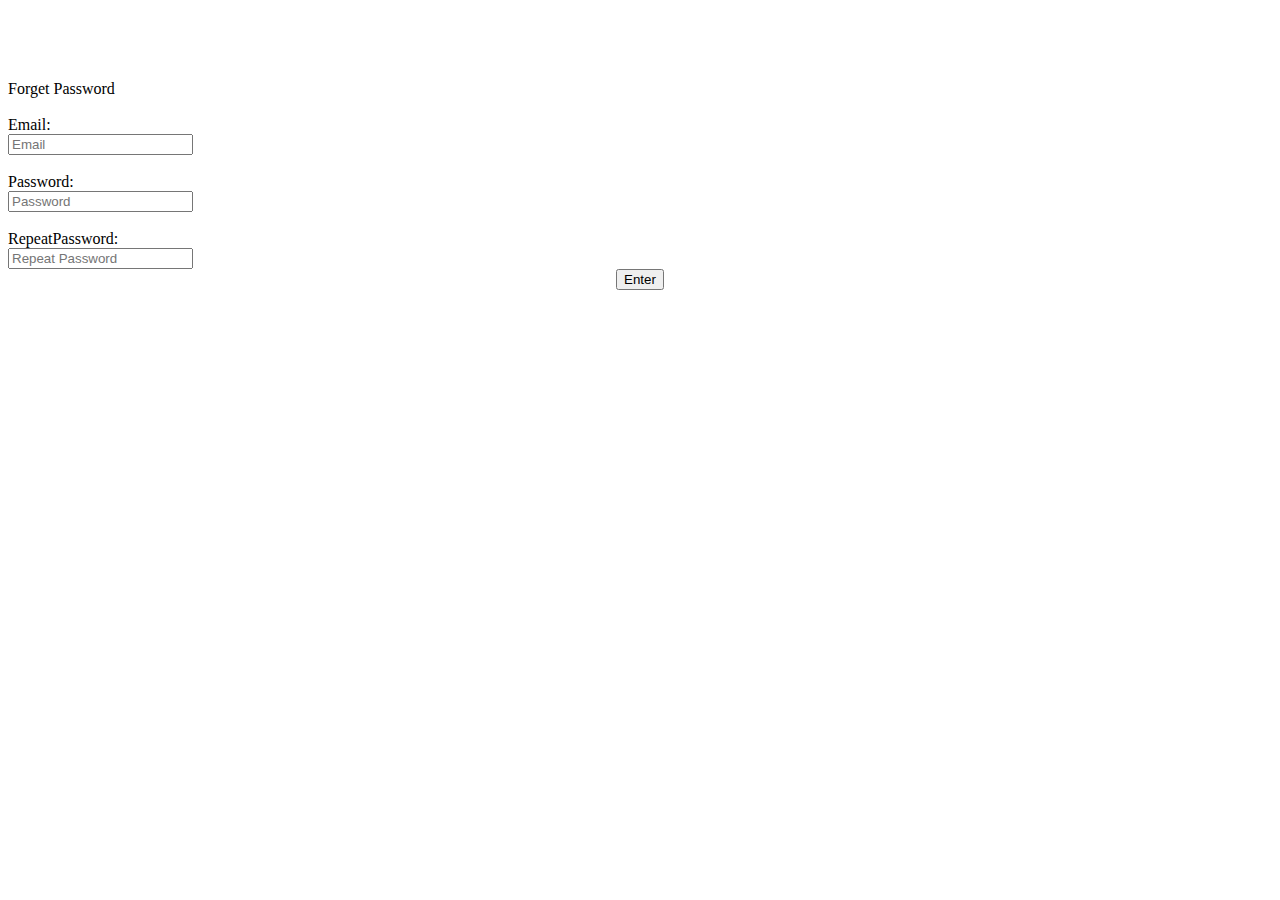
<file: public/angular-app/ForgetPassword/ForgetPassword.html>
<!DOCTYPE html>
<html>
<head>
  <title>HEMS</title>
  <meta charset="UTF-8">
  <meta name="viewport" content="width=device-width, initial-scale=1">
</head>
  
<body>
  <br><br><br>

<div class="row">
      
        <div class="main " >
          <div class="container">
            <div class="jum jumbotron  " style="background: white;">
            <br />
              <div class="panel panel-primary ">
              <div class="panel-heading">Forget Password</div>
              <form>
              
              <div class="panel-body">            
              <br />    
      
              <div class="form-group">  
              <label  for="email" class="col-md-2 control-label">Email:</label>
              <div class="col-md-8">
                <input type="email" class="form-control" id="email" placeholder="Email" ng-model="x.email" autocapitalize="none">
              </div>
              </div>
              <br>

              <div class="form-group">  
              <label  for="password" class="col-md-2 control-label">Password:</label>
              <div class="col-md-8">
                <input type="password" class="form-control" id="password" placeholder="Password" ng-model="x.password" autocapitalize="none">
              </div>
              </div>
              <br>

              <div class="form-group">  
              <label  for="password-repeat" class="col-md-2 control-label">RepeatPassword:</label>
              <div class="col-md-8">
                <input type="password" class="form-control" id="password-repeat" placeholder="Repeat Password" ng-model="x.passwordRepeat" autocapitalize="none">
              </div>
              </div>
              
              </div>
              <div class="panel-footer">
              <center><button type="submit" class="btn btn-success" ng-click="x.show_pass()">Enter</button></center>           
              </div>
              </form>
              </div>
            </div>
          </div>
        </div>
</div>
</body>
</html>
</file>
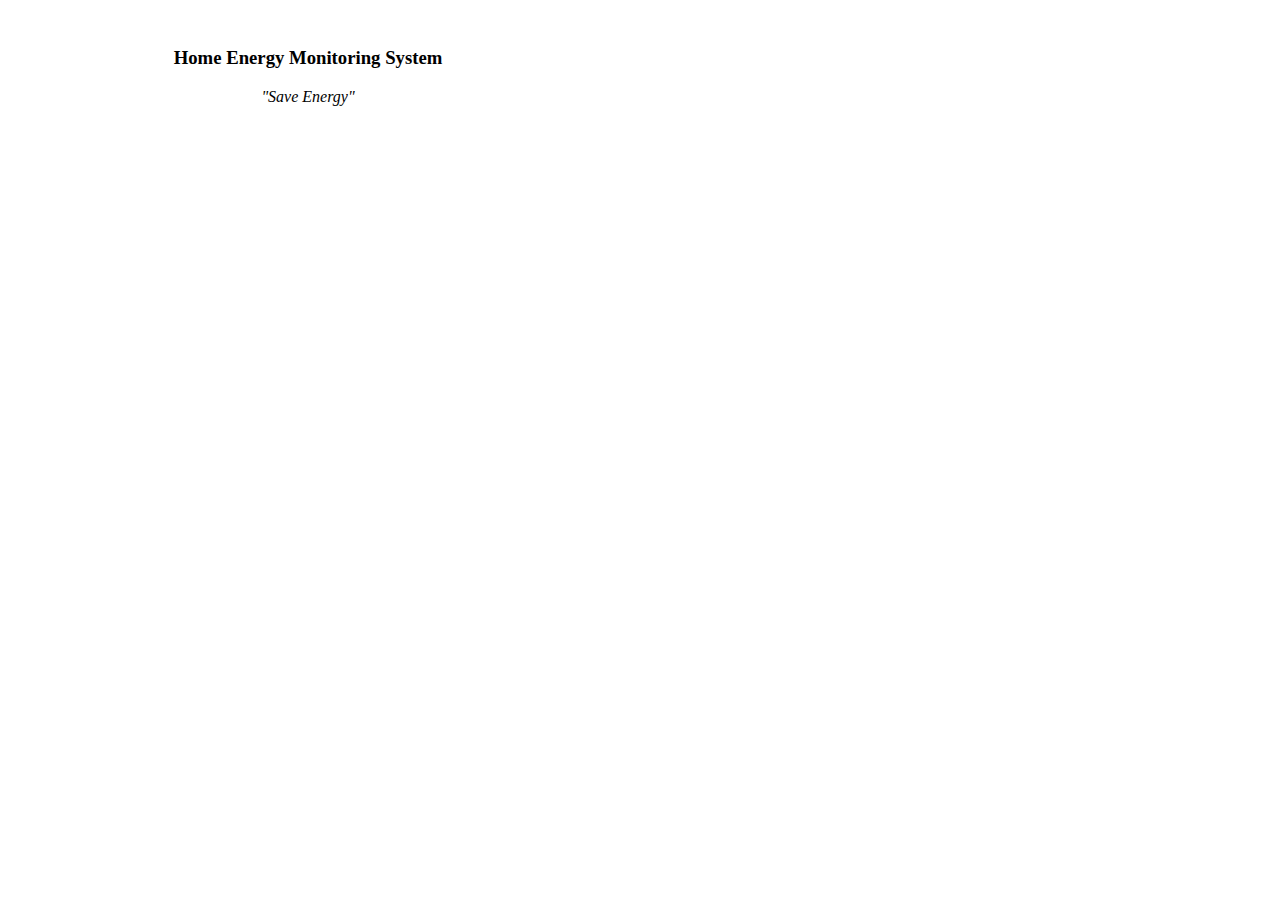
<file: public/angular-app/main/home.html>
<!DOCTYPE html>
<html>

<head>
  <title>Home Energy Management System</title>
  <meta charset="UTF-8">
  <meta name="viewport" content="width=device-width, initial-scale=1.0">
    
</head>

<body>

 <div ng-app="HEMS" class="text-center">
  <div ng-controller="MainController" id="slides_control">
    <div>
      <carousel interval="myInterval">
        <slide ng-repeat="slide in slides" active="slide.active">
          <img ng-src="{{slide.image}}" class="img-responsive">
          <div class="carousel-caption">
            <h4></h4>
          </div>
        </slide>
      </carousel>
    </div>
  </div>
</div>  

<section class="w3-container w3-center w3-content" style="max-width:600px">

  <center><h3 class="w3-wide">Home Energy Monitoring System</h3></center>
  <center><p class="w3-opacity"><i>"Save Energy"</i></p></center>

</section>

</body>

</html>
</file>
